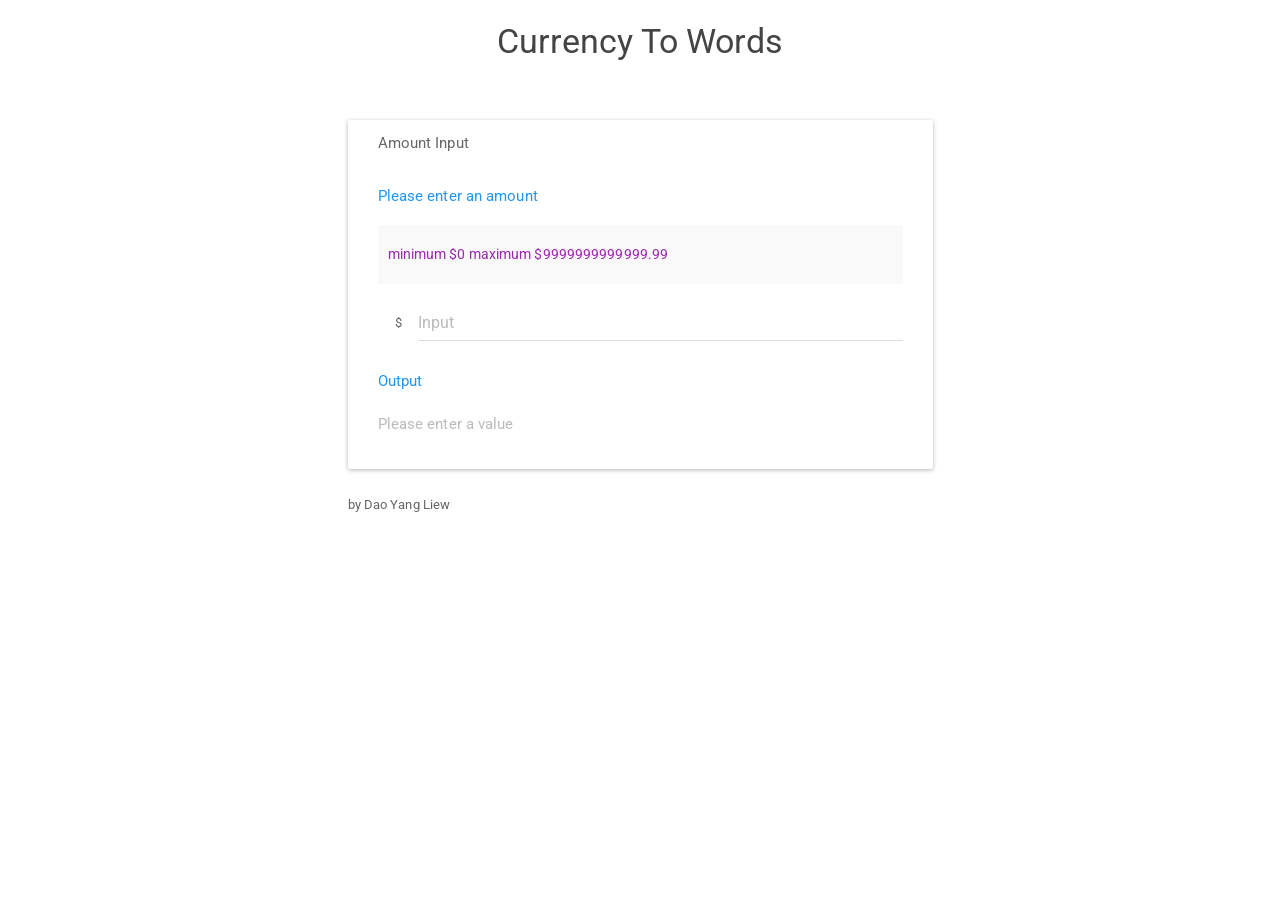
<file: CurrencyToWords.App/index.html>
﻿<!DOCTYPE html>
<html>
    <head lang="en">
        <meta charset="UTF-8">
        <title>Price To Words</title>

        <!-- Style sheets -->
        <link href="Content/bootstrap.css" rel="stylesheet" />
        <link href="Style/bootstrap-paper.css" rel="stylesheet" />

    </head>

<body ng-app="currencyToWordsApp" class="container" ng-cloak>
    <div>
        <div ng-include="'views/header.html'"></div>
    </div>

    <br />
    <br />

    <div ng-controller="MainCtrl" class="row">
        <div class="col-sm-6 col-sm-offset-3 panel panel-title">
            <div class="panel-heading">Amount Input</div>
            <div class="panel-body ">
                <form name="getWordsForm" novalidate>
                    <p class="text-primary">Please enter an amount</p>
                    <div class="well well-sm"><h6 class="text-info">minimum $0 maximum $9999999999999.99</h6></div>
                    <div class="input-group">
                        <span class="input-group-addon">$</span>
                        <input name="input" ng-model="input" ng-change="getWords()" type="number" class="form-control" placeholder="Input"
                               min="0" max="9999999999999.99" ng-pattern="/^[0-9]*(\.+[0-9]{0,2})?$/" step="0.01" required>
                    </div>
                    <br />
                    <p class="text-primary">Output</p>
                    <p class="text-warning" ng-show="!getWordsForm.input.$valid && !getWordsForm.input.$error.required"> Not a valid input </p>
                    <p class="text-muted" ng-show="getWordsForm.input.$error.required"> Please enter a value </p>
                    <p ng-class="{'text-success': !hasError, 'text-uppercase': !hasError, 'text-warning': hasError}"> {{ output }} </p>
                </form>
            </div>
        </div>
    </div>
    
    <br />

    <div class="row">
        <div class="col-sm-offset-3">
            <footer>by Dao Yang Liew</footer>
        </div>
    </div>

    <!-- Library Scripts -->
    <script src="Scripts/jquery-1.9.1.js"></script>
    <script src="Scripts/bootstrap.js"></script>
    <script src="Scripts/angular.js"></script>
    <script src="Scripts/angular-ui/ui-bootstrap.js"></script>

    <!-- Application Script -->
    <script src="app/app.js"></script>

    <!-- Product Controllers -->
    <script src="app/controllers/headerCtrl.js"></script>
    <script src="app/controllers/mainCtrl.js"></script>
</body>
</html>
</file>
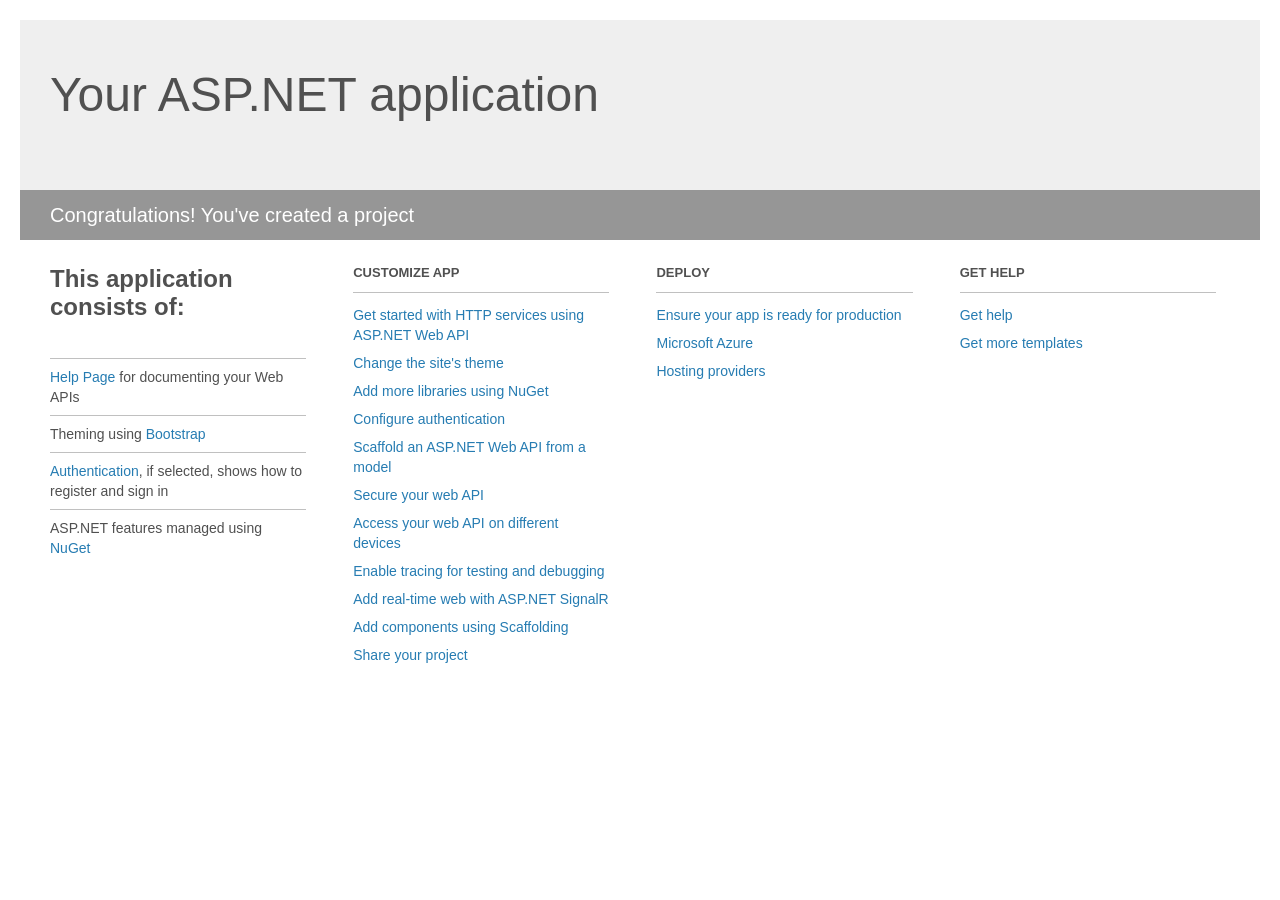
<file: CurrencyToWords/Project_Readme.html>
﻿<!DOCTYPE html>
<html lang="en">
<head>
    <meta charset="utf-8" />
    <title>Your ASP.NET application</title>
    <style>
        body {
            background: #fff;
            color: #505050;
            font: 14px 'Segoe UI', tahoma, arial, helvetica, sans-serif;
            margin: 20px;
            padding: 0;
        }

        #header {
            background: #efefef;
            padding: 0;
        }

        h1 {
            font-size: 48px;
            font-weight: normal;
            margin: 0;
            padding: 0 30px;
            line-height: 150px;
        }

        p {
            font-size: 20px;
            color: #fff;
            background: #969696;
            padding: 0 30px;
            line-height: 50px;
        }

        #main {
            padding: 5px 30px;
        }

        .section {
            width: 21.7%;
            float: left;
            margin: 0 0 0 4%;
        }

            .section h2 {
                font-size: 13px;
                text-transform: uppercase;
                margin: 0;
                border-bottom: 1px solid silver;
                padding-bottom: 12px;
                margin-bottom: 8px;
            }

            .section.first {
                margin-left: 0;
            }

                .section.first h2 {
                    font-size: 24px;
                    text-transform: none;
                    margin-bottom: 25px;
                    border: none;
                }

                .section.first li {
                    border-top: 1px solid silver;
                    padding: 8px 0;
                }

            .section.last {
                margin-right: 0;
            }

        ul {
            list-style: none;
            padding: 0;
            margin: 0;
            line-height: 20px;
        }

        li {
            padding: 4px 0;
        }

        a {
            color: #267cb2;
            text-decoration: none;
        }

            a:hover {
                text-decoration: underline;
            }
    </style>
</head>
<body>

    <div id="header">
        <h1>Your ASP.NET application</h1>
        <p>Congratulations! You've created a project</p>
    </div>

    <div id="main">
        <div class="section first">
            <h2>This application consists of:</h2>
            <ul>
                <li><a href="http://go.microsoft.com/fwlink/?LinkID=320956">Help Page</a> for documenting your Web APIs</li>
                <li>Theming using <a href="http://go.microsoft.com/fwlink/?LinkID=320754">Bootstrap</a></li>
                <li><a href="http://go.microsoft.com/fwlink/?LinkID=320957">Authentication</a>, if selected, shows how to register and sign in</li>
                <li>ASP.NET features managed using <a href="http://go.microsoft.com/fwlink/?LinkID=320958">NuGet</a></li>
            </ul>
        </div>

        <div class="section">
            <h2>Customize app</h2>
            <ul>
                <li><a href="http://go.microsoft.com/fwlink/?LinkID=320959">Get started with HTTP services using ASP.NET Web API</a></li>
                <li><a href="http://go.microsoft.com/fwlink/?LinkID=320960">Change the site's theme</a></li>
                <li><a href="http://go.microsoft.com/fwlink/?LinkID=320961">Add more libraries using NuGet</a></li>
                <li><a href="http://go.microsoft.com/fwlink/?LinkID=320962">Configure authentication</a></li>
                <li><a href="http://go.microsoft.com/fwlink/?LinkID=320963">Scaffold an ASP.NET Web API from a model</a></li>
                <li><a href="http://go.microsoft.com/fwlink/?LinkID=320964">Secure your web API</a></li>
                <li><a href="http://go.microsoft.com/fwlink/?LinkID=320965">Access your web API on different devices</a></li>
                <li><a href="http://go.microsoft.com/fwlink/?LinkID=320966">Enable tracing for testing and debugging</a></li>
                <li><a href="http://go.microsoft.com/fwlink/?LinkID=320765">Add real-time web with ASP.NET SignalR</a></li>
                <li><a href="http://go.microsoft.com/fwlink/?LinkID=320766">Add components using Scaffolding</a></li>
                <li><a href="http://go.microsoft.com/fwlink/?LinkID=320768">Share your project</a></li>
            </ul>
        </div>

        <div class="section">
            <h2>Deploy</h2>
            <ul>
                <li><a href="http://go.microsoft.com/fwlink/?LinkID=320769">Ensure your app is ready for production</a></li>
                <li><a href="http://go.microsoft.com/fwlink/?LinkID=320770">Microsoft Azure</a></li>
                <li><a href="http://go.microsoft.com/fwlink/?LinkID=320771">Hosting providers</a></li>
            </ul>
        </div>

        <div class="section last">
            <h2>Get help</h2>
            <ul>
                <li><a href="http://go.microsoft.com/fwlink/?LinkID=320772">Get help</a></li>
                <li><a href="http://go.microsoft.com/fwlink/?LinkID=320773">Get more templates</a></li>
            </ul>
        </div>
    </div>
</body>
</html>
</file>
